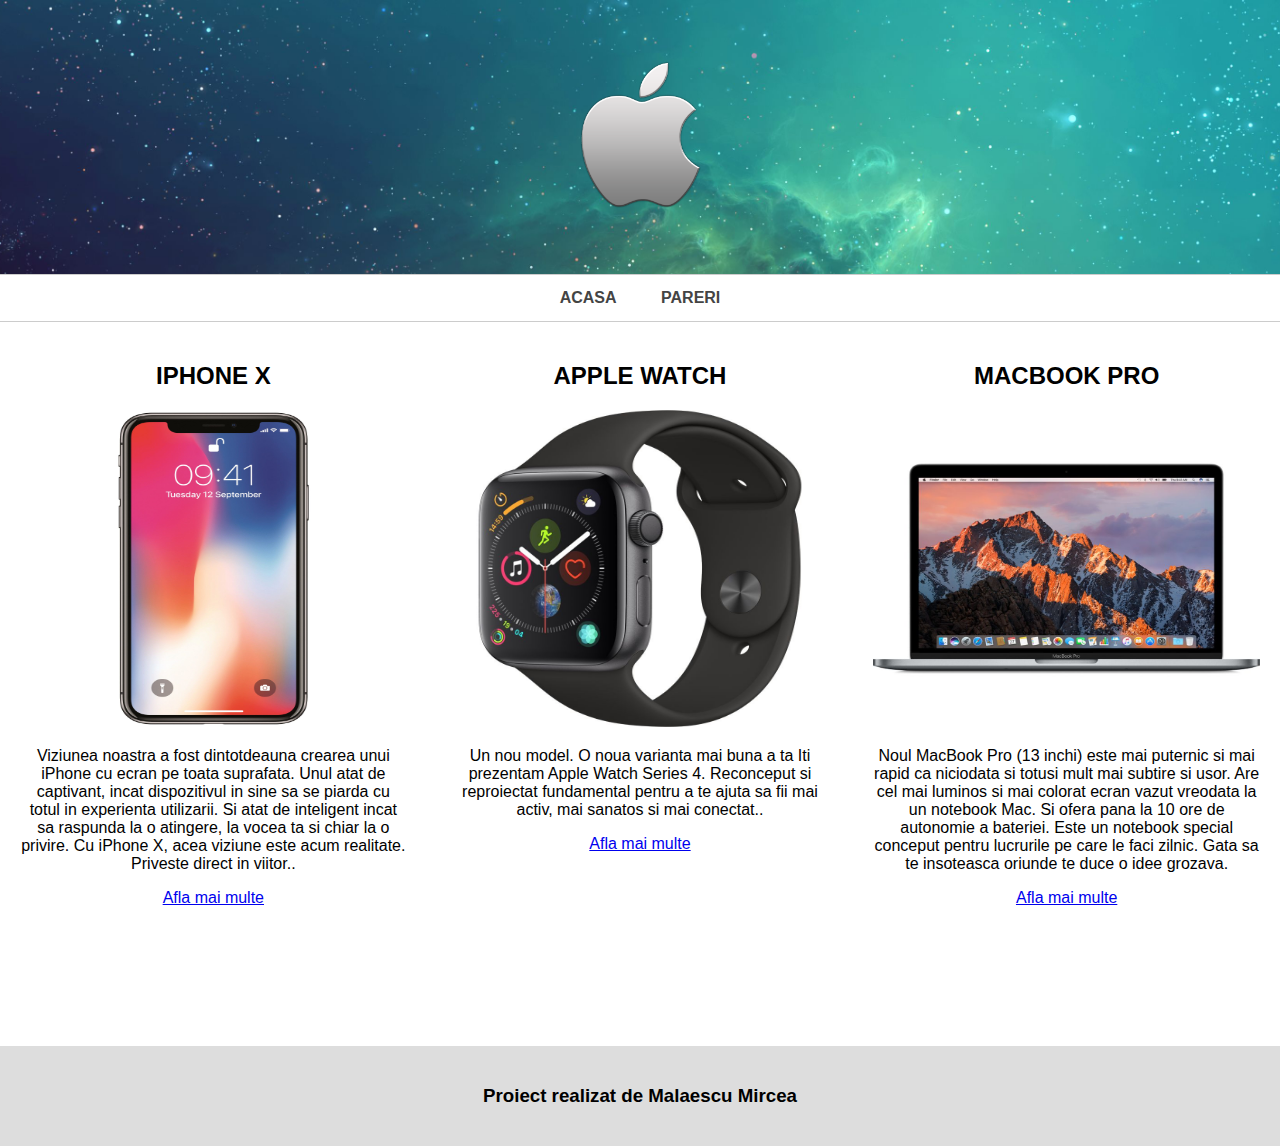
<file: proiect-tehnici-web/index.html>
<!DOCTYPE html>
<html>
<head>
<title>Apple</title>
<meta charset="UTF-8">
<meta name="viewport" content="width=device-width, initial-scale=1">
<link rel="stylesheet" href="assets/css/style.css">

</head>
<body onmousemove="myFunction(event)">

<header class="header">
  <img src="assets/img/logo.png" class="logo">
</header>

<nav>
  <ul class="nav">
    <li><a href="index.html">Acasa</a></li>
    <li><a href="pareri.html">Pareri</a></li>
  </ul>

</nav>

<section>
  <div class="row">
    <div class="col-3 text-center">
        <h2>IPHONE X</h2>
        <img src="assets/img/iphone.JPG" id="img1">
        <p>Viziunea noastra a fost dintotdeauna crearea unui iPhone cu ecran pe toata suprafata.
           Unul atat de captivant, incat dispozitivul in sine sa se piarda cu totul in experienta utilizarii.
            Si atat de inteligent incat sa raspunda la o atingere,
           la vocea ta si chiar la o privire. Cu iPhone X, acea viziune este acum realitate. Priveste direct in viitor..
        </p>
        <a href="https://www.apple.com/ro/iphone/">Afla mai multe</a>
    </div>
    <div class="col-3 text-center">
        <h2>APPLE WATCH</h2>
        <img src="assets/img/watch.jpg" id="img2">
        <p>Un nou model.
O noua varianta mai buna a ta
Iti prezentam Apple Watch Series 4. Reconceput si reproiectat fundamental pentru a te ajuta sa fii mai activ, mai sanatos si mai conectat..
        </p>
        <a href="https://www.apple.com/ro/apple-watch-series-4/">Afla mai multe</a>
      </div>
    <div class="col-3 text-center">
      <h2>MACBOOK PRO</h2>
      <img src="assets/img/macbook.jpg" id="img3">
      <p>Noul MacBook Pro (13 inchi) este mai puternic si mai rapid ca niciodata si totusi mult mai subtire si usor.
         Are cel mai luminos si mai colorat ecran vazut vreodata la un notebook Mac. Si ofera pana la 10 ore de autonomie a bateriei.
        Este un notebook special conceput pentru lucrurile pe care le faci zilnic. Gata sa te insoteasca oriunde te duce o idee grozava.
      </p>
      <a href="https://www.apple.com/ro/macbook/">Afla mai multe</a>
    </div>
  </div>
</section>



<footer class="footer">
  <h3>Proiect realizat de Malaescu Mircea</h3>
</footer>

<script src="assets/js/javascript.js"></script>
</body>
</html>
</file>
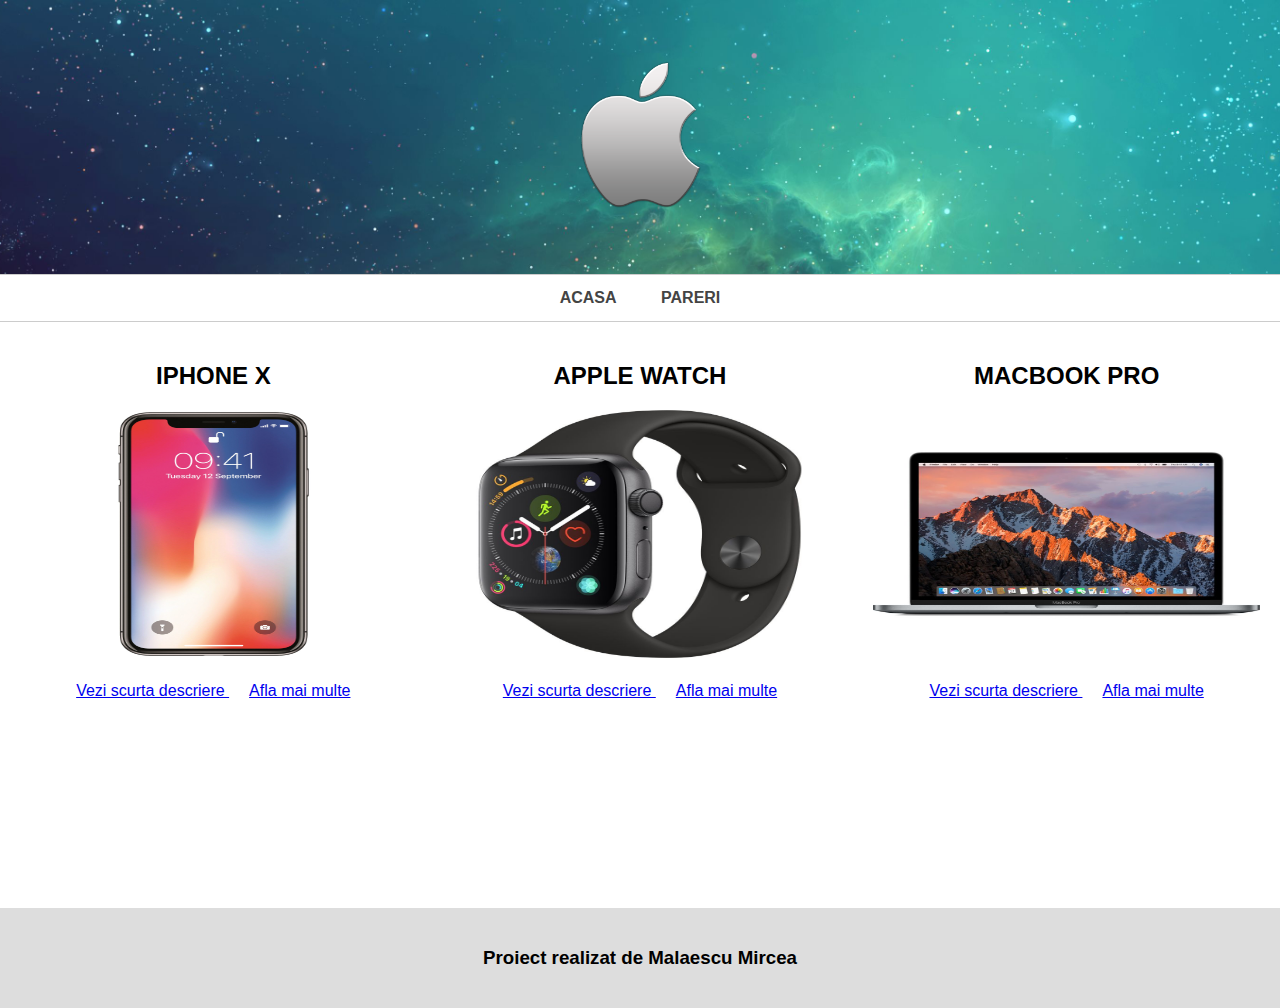
<file: proiect-tehnici-web/proiect-tehnici-web/index.html>
<!DOCTYPE html>
<html>
<head>
<title>Apple</title>
<meta charset="UTF-8">
<meta name="viewport" content="width=device-width, initial-scale=1">
<link rel="stylesheet" href="assets/css/style.css">

</head>
<body onmousemove="myFunction(event)">

<header class="header">
  <img src="assets/img/logo.png" class="logo">
</header>

<nav>
  <ul class="nav">
    <li><a href="index.html">Acasa</a></li>
    <li><a href="pareri.html">Pareri</a></li>
  </ul>

</nav>

<section>
  <div class="row">
    <div class="col-3 text-center">
        <h2>IPHONE X</h2>
        <img src="assets/img/iphone.JPG" id="img1">
        <p id="descriere1">Viziunea noastra a fost dintotdeauna crearea unui iPhone cu ecran pe toata suprafata.
           Unul atat de captivant, incat dispozitivul in sine sa se piarda cu totul in experienta utilizarii.
            Si atat de inteligent incat sa raspunda la o atingere,
           la vocea ta si chiar la o privire. Cu iPhone X, acea viziune este acum realitate. Priveste direct in viitor..
        </p>
        <div class="actions">
          <a id="showDescription1" href="#" onclick="showDescription('descriere1', 'showDescription1')"> Vezi scurta descriere </a>
          <a href="https://www.apple.com/ro/iphone/">Afla mai multe</a>
       </div>
    </div>
    <div class="col-3 text-center">
        <h2>APPLE WATCH</h2>
        <img src="assets/img/watch.jpg" id="img2">
        <p id="descriere2">Un nou model.
O noua varianta mai buna a ta
Iti prezentam Apple Watch Series 4. Reconceput si reproiectat fundamental pentru a te ajuta sa fii mai activ, mai sanatos si mai conectat..
        </p>
       <div class="actions">
          <a id="showDescription2" href="#" onclick="showDescription('descriere2', 'showDescription2')"> Vezi scurta descriere </a>
          <a href="https://www.apple.com/ro/apple-watch-series-4/">Afla mai multe</a>
       </div>


      </div>
    <div class="col-3 text-center">
      <h2>MACBOOK PRO</h2>
      <img src="assets/img/macbook.jpg" id="img3">
      <p id="descriere3">Noul MacBook Pro (13 inchi) este mai puternic si mai rapid ca niciodata si totusi mult mai subtire si usor.
         Are cel mai luminos si mai colorat ecran vazut vreodata la un notebook Mac. Si ofera pana la 10 ore de autonomie a bateriei.
        Este un notebook special conceput pentru lucrurile pe care le faci zilnic. Gata sa te insoteasca oriunde te duce o idee grozava.
      </p>
        <div class="actions">
          <a id="showDescription3" href="#" onclick="showDescription('descriere3', 'showDescription3')"> Vezi scurta descriere </a>
          <a href="https://www.apple.com/ro/macbook/">Afla mai multe</a>
       </div>
    </div>
  </div>
</section>


<footer class="footer">
  <h3>Proiect realizat de Malaescu Mircea</h3>
</footer>

<script src="assets/js/javascript.js"></script>
</body>
</html>
</file>
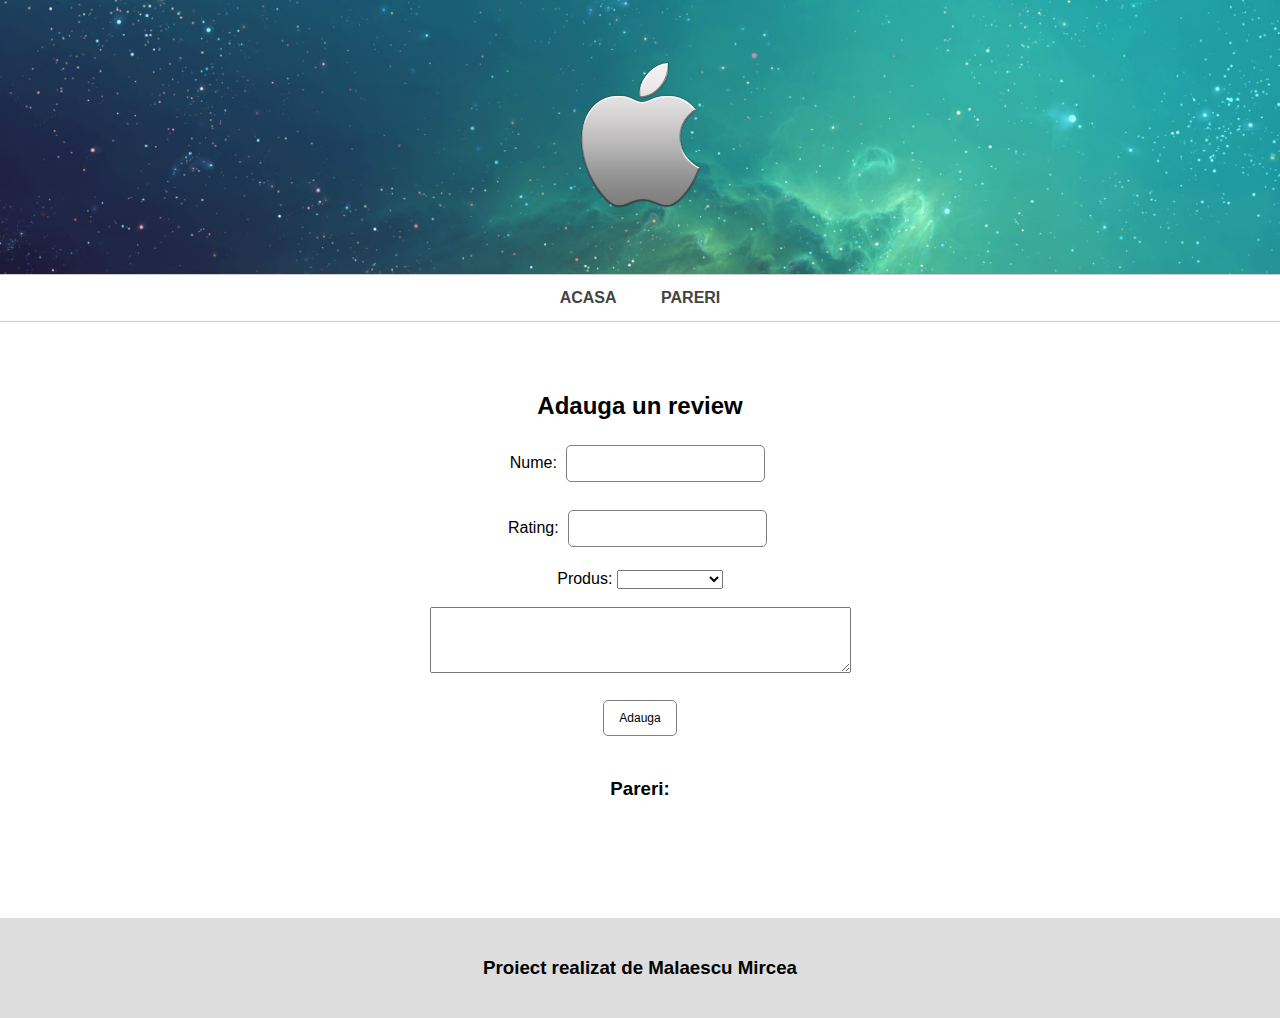
<file: proiect-tehnici-web/pareri.html>
<!DOCTYPE html>
<html>
<head>
<title>Iphone X</title>
<meta charset="UTF-8">
<meta name="viewport" content="width=device-width, initial-scale=1">
<link rel="stylesheet" href="assets/css/style.css">

</head>
<body>

<header class="header">
  <img src="assets/img/logo.png" class="logo">
</header>

<nav>
  <ul class="nav">
    <li><a href="index.html">Acasa</a></li>
    <li><a href="pareri.html">Pareri</a></li>
  </ul>

</nav>

<section class="reviews">
  <div class="text-center">
    <h2>Adauga un review</h2>
  </div>

  <label>Nume:</label> <input type="text" id="username">

</form>
<br><br>
<label>Rating:</label> <input type="text" id="rating">
<br><br>
<label>Produs:</label>
<select id="produs" name="produs">
                    <option value=""></option>
                    <option value="Iphone X">Iphone X</option>
                    <option value="Apple Watch">Apple Watch</option>
                    <option value="Macbook Pro">Macbook Pro"</option>
                </select>
<br><br>
<textarea rows="4" cols="50" id="comment" form="usrform"></textarea>
<br><br>
  <input type="button" value="Adauga" onclick="addReview()">
  <br><br>

<h3>Pareri:</h3>
  <div class="comments"> </div>

</section>


<footer class="footer">
  <h3>Proiect realizat de Malaescu Mircea</h3>
</footer>

<script src="assets/js/javascript.js"></script>
</body>
</html>
</file>
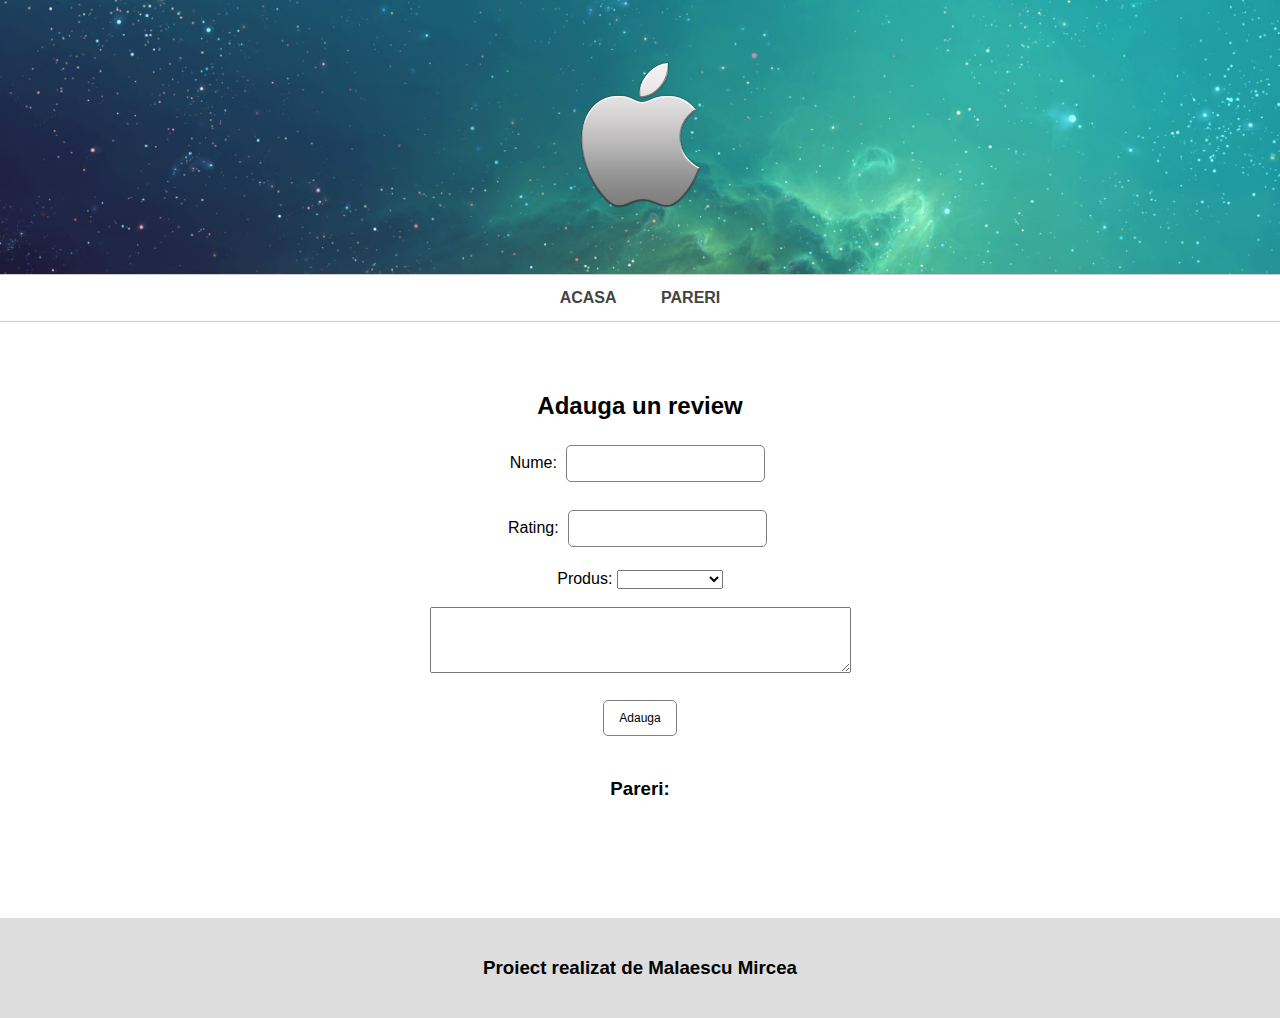
<file: proiect-tehnici-web/proiect-tehnici-web/pareri.html>
<!DOCTYPE html>
<html>
<head>
<title>Iphone X</title>
<meta charset="UTF-8">
<meta name="viewport" content="width=device-width, initial-scale=1">
<link rel="stylesheet" href="assets/css/style.css">

</head>
<body id="pareri">

<header class="header">
  <img src="assets/img/logo.png" class="logo">
</header>

<nav>
  <ul class="nav">
    <li><a href="index.html">Acasa</a></li>
    <li><a href="pareri.html">Pareri</a></li>
  </ul>

</nav>

<section class="reviews">
  <div class="text-center">
    <h2>Adauga un review</h2>
  </div>

  <label>Nume:</label> <input type="text" id="username">

</form>
<br><br>
<label>Rating:</label> <input type="text" id="rating">
<br><br>
<label>Produs:</label>
<select id="produs" name="produs">
                    <option value=""></option>
                    <option value="Iphone X">Iphone X</option>
                    <option value="Apple Watch">Apple Watch</option>
                    <option value="Macbook Pro">Macbook Pro"</option>
                </select>
<br><br>
<textarea rows="4" cols="50" id="comment" form="usrform"></textarea>
<br><br>
  <input type="button" value="Adauga" onclick="addReview()">
  <br><br>

<h3>Pareri:</h3>
  <div class="comments"> </div>

</section>


<footer class="footer">
  <h3>Proiect realizat de Malaescu Mircea</h3>
</footer>

<script src="assets/js/javascript.js"></script>
</body>
</html>
</file>
<file: proiect-tehnici-web/assets/css/style.css>
* {
    box-sizing: border-box;
}

body {
    font-family: sans-serif;
    margin: 0;
}

.header {
    position: relative;
    padding: 60px;
    text-align: center;
    background-image: url("../img/bg.jpeg");
    background-size: cover;
    color: #fff;
}

.header:after{
  content: "";
  position: absolute;
  height: 20%;
  width: 20%;
  top: 0;
  left: 0;
}

.logo {
  width: 150px;
  height: 150px;
}

.nav{
    border:1px solid #ccc;
    border-width:1px 0;
    list-style:none;
    margin:0;
    padding:0;
    text-align:center;
}
.nav li{
    display:inline;
}
.nav a{
    display:inline-block;
    /* padding:10px; */
    color: #444;
    text-transform: uppercase;
    font-weight: 600;
    padding: 14px 20px;
    text-decoration: none;
}

.nav a.active{
  border-bottom: 1px solid black;
  background: #ccc8c8;
}

.nav a:hover {
    background-color: #ddd;
    color: black;
}

.row {
    display: flex;
}

.col-3{
    width: calc(100%/3);
    padding: 20px;
}

.col-3 img{
    height: 50%;
}

.col-6 {
    width: 60%;
    padding: 20px;
}

.col-6 .col-6{
  padding: 5px;
}

.footer {
    padding: 20px;
    text-align: center;
    background: #ddd;
}

img{
  width: 100%;
  border-radius: 10px;
}

.text-center{
  text-align: center;
}

.p-20{
  padding: 20px;
}

.m-auto{
  margin: auto;
}

.w-100{
  width: 100%;
}

.admin-panel{
  position: absolute;
  right: 0;
}

.line{
  width: 100%;
  border-top: 1px solid #ccc;
}

* {
  font-famil: 'verdana';
}
table {
  margin-bottom: 15px;
  border-collapse: collapse;
}
input {
  margin: 5px;
  padding: 10px;
  border-radius: 5px;
  box-shadow: none;
  border: 1px solid grey;
}
th, td {
  border: 1px solid #ccc;
  font: 13px 'verdana';
  padding: 5px;
}
th {
  font-weight: bold
}
table [type="text"],
table [type="email"],
table [type="number"] {
  display: block;
  width: 90px;
}

.reviews{
  padding: 50px;
  text-align: center;
}

input[type="button"]{

  padding: 10px 15px;
  border: 1px solid grey;
  background: white;
  border-radius: 5px;
  font-weight: 400;
  font-size: 12px;
  cursor: pointer;

}

input:focus{
  box-shadow: none;
  outline: none;
}
/*responsive changes*/

@media screen and (max-width: 1280px) {
  .footer{
    margin-top: 50px;
  }
}

@media screen and (max-width: 768px) {
    .row, .navbar {
        flex-direction: column;
    }

    .col-3, .col-6{
      width: 100%;
    }
}
</file>
<file: proiect-tehnici-web/proiect-tehnici-web/assets/css/style.css>
* {
    box-sizing: border-box;
}

body {
    font-family: sans-serif;
    margin: 0;
}

.header {
    position: relative;
    padding: 60px;
    text-align: center;
    background-image: url("../img/bg.jpeg");
    background-size: cover;
    color: #fff;
}

.header:after{
  content: "";
  position: absolute;
  height: 20%;
  width: 20%;
  top: 0;
  left: 0;
}

.logo {
  width: 150px;
  height: 150px;
}

.nav{
    border:1px solid #ccc;
    border-width:1px 0;
    list-style:none;
    margin:0;
    padding:0;
    text-align:center;
}
.nav li{
    display:inline;
}
.nav a{
    display:inline-block;
    /* padding:10px; */
    color: #444;
    text-transform: uppercase;
    font-weight: 600;
    padding: 14px 20px;
    text-decoration: none;
}

.nav a.active{
  border-bottom: 1px solid black;
  background: #ccc8c8;
}

.nav a:hover {
    background-color: #ddd;
    color: black;
}

.row {
    display: flex;
}

.col-3{
    width: calc(100%/3);
    padding: 20px;
}

.col-3 img{
    height: 50%;
}

.col-6 {
    width: 60%;
    padding: 20px;
}

.col-6 .col-6{
  padding: 5px;
}

.footer {
    padding: 20px;
    text-align: center;
    background: #ddd;
}

img{
  width: 100%;
  border-radius: 10px;
}

.text-center{
  text-align: center;
}

.p-20{
  padding: 20px;
}

.m-auto{
  margin: auto;
}

.w-100{
  width: 100%;
}

.admin-panel{
  position: absolute;
  right: 0;
}

.line{
  width: 100%;
  border-top: 1px solid #ccc;
}

* {
  font-famil: 'verdana';
}
table {
  margin-bottom: 15px;
  border-collapse: collapse;
}
input {
  margin: 5px;
  padding: 10px;
  border-radius: 5px;
  box-shadow: none;
  border: 1px solid grey;
}
th, td {
  border: 1px solid #ccc;
  font: 13px 'verdana';
  padding: 5px;
}
th {
  font-weight: bold
}
table [type="text"],
table [type="email"],
table [type="number"] {
  display: block;
  width: 90px;
}

.reviews{
  padding: 50px;
  text-align: center;
}

input[type="button"]{

  padding: 10px 15px;
  border: 1px solid grey;
  background: white;
  border-radius: 5px;
  font-weight: 400;
  font-size: 12px;
  cursor: pointer;

}

input:focus{
  box-shadow: none;
  outline: none;
}
/*responsive changes*/

@media screen and (max-width: 1280px) {
  .footer{
    margin-top: 50px;
  }
}

@media screen and (max-width: 768px) {
    .row, .navbar {
        flex-direction: column;
    }

    .col-3, .col-6{
      width: 100%;
    }
}

#descriere1,
#descriere2,
#descriere3 {
  display: none;
}

.actions {
  margin-top: 20px;
}

.actions > a {
  padding: 14px 10px;
}
</file>
